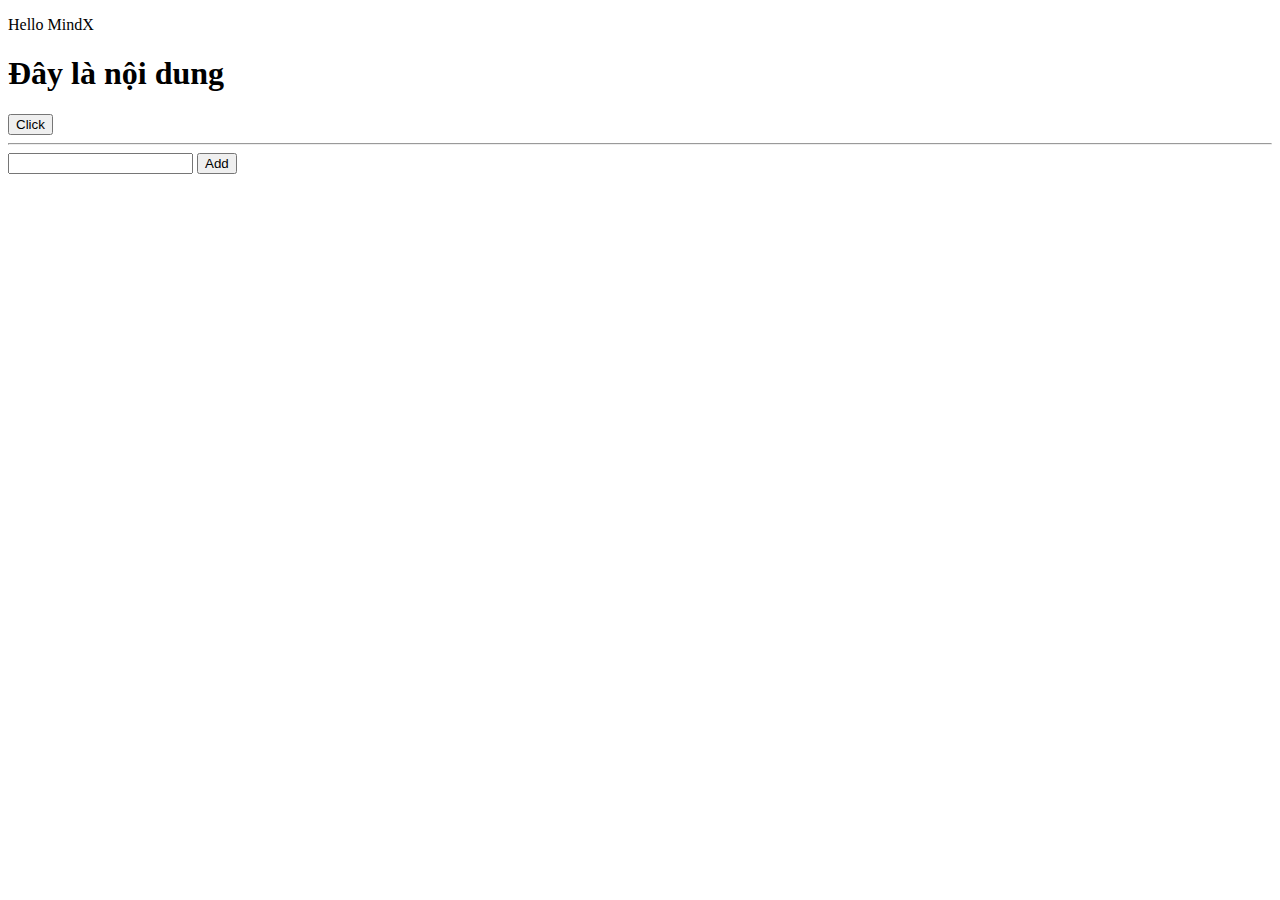
<file: lesson 12/index.html>
<!DOCTYPE html>
<html lang="en">
<head>
    <meta charset="UTF-8">
    <meta name="viewport" content="width=device-width, initial-scale=1.0">
    <title>Document</title>
</head>
<body>

<p class="text"><a>Hello</a> MindX</p>   
<h1 class="titleH1">This is content</h1>
<button class=”btnClick”>Click</button>
<br>
<hr>
<input type="text" /> <button class="btnAdd">Add</button>







<script src="./index.js"></script>
</body>
</html>
</file>
